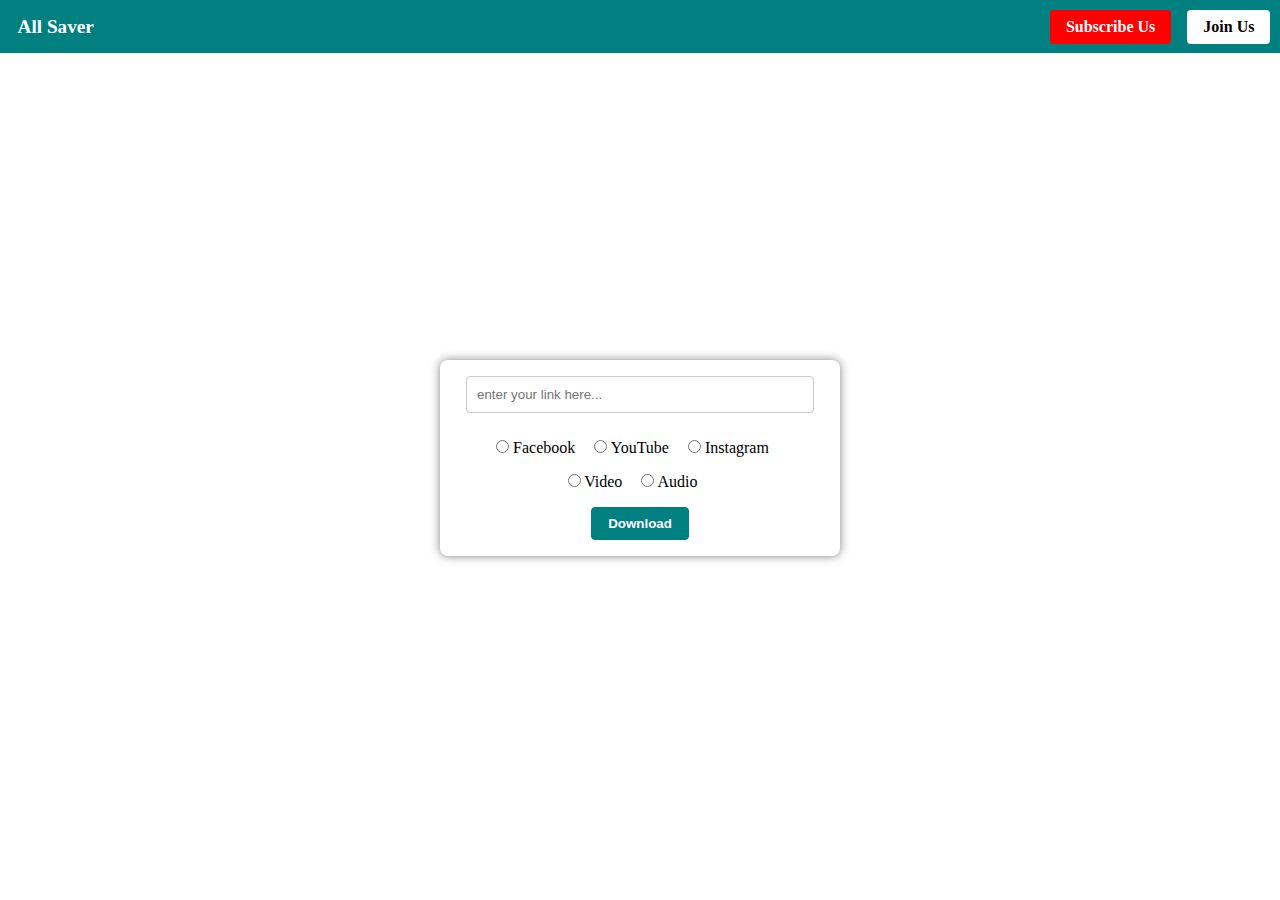
<file: src/main/resources/static/index.html>
<!DOCTYPE html>
<html lang="en">
<head>
    <meta charset="UTF-8">
    <title>All Saver</title>
    <link rel="stylesheet" href="css/style.css">
</head>
<body>
    <nav class="nav-bar">
        <div class="nav-header">
            <a href="#" class="all-saver-logo-btn">All Saver</a>
        </div>
        <div class="nav-links">
            <a href="#" class="yt-sub-btn">Subscribe Us</a>
            <a href="#" class="social-links">Join Us</a>
        </div>
    </nav>

    <div class="container">
        <div class="box">
            <form id="downloadForm" method="post">
                <input type="text" placeholder="enter your link here..." id="downloadUrl">
                <div class="check-boxes">
                    <label><input type="radio" name="platformName" value="Facebook"> Facebook</label>
                    <label><input type="radio" name="platformName" value="YouTube"> YouTube</label>
                    <label><input type="radio" name="platformName" value="Instagram"> Instagram</label>
                </div>
                <div class="select-video-audio">
                    <label><input type="radio" name="downloadType" value="Video"> Video</label>
                    <label><input type="radio" name="downloadType" value="Audio"> Audio</label>
                </div>
                <button class="get-video-btn" type="button" onclick="submitForm()">Download</button>
            </form>
        </div>
    </div>

    <script>
        function submitForm() {
            const downloadUrl = document.getElementById('downloadUrl').value;
            const platformName = document.querySelector('input[name="platformName"]:checked').value;
            const downloadType = document.querySelector('input[name="downloadType"]:checked').value;

            const formData = {
                downloadUrl: downloadUrl,
                platformName: platformName,
                downloadType: downloadType
            };

            // Send an asynchronous POST request
            fetch('/v1/api/download', {
                method: 'POST',
                headers: {
                    'Content-Type': 'application/json'
                },
                body: JSON.stringify(formData)
            })
            .then(response => response.json())
            .then(data => {
                // Handle the response as needed
                console.log(data);
                // You can redirect or perform other actions based on the response
                window.location.href = '/success';
            })
            .catch(error => {
                // Handle errors
                console.error('Error:', error);
            });
        }
    </script>
</body>
</html>
</file>
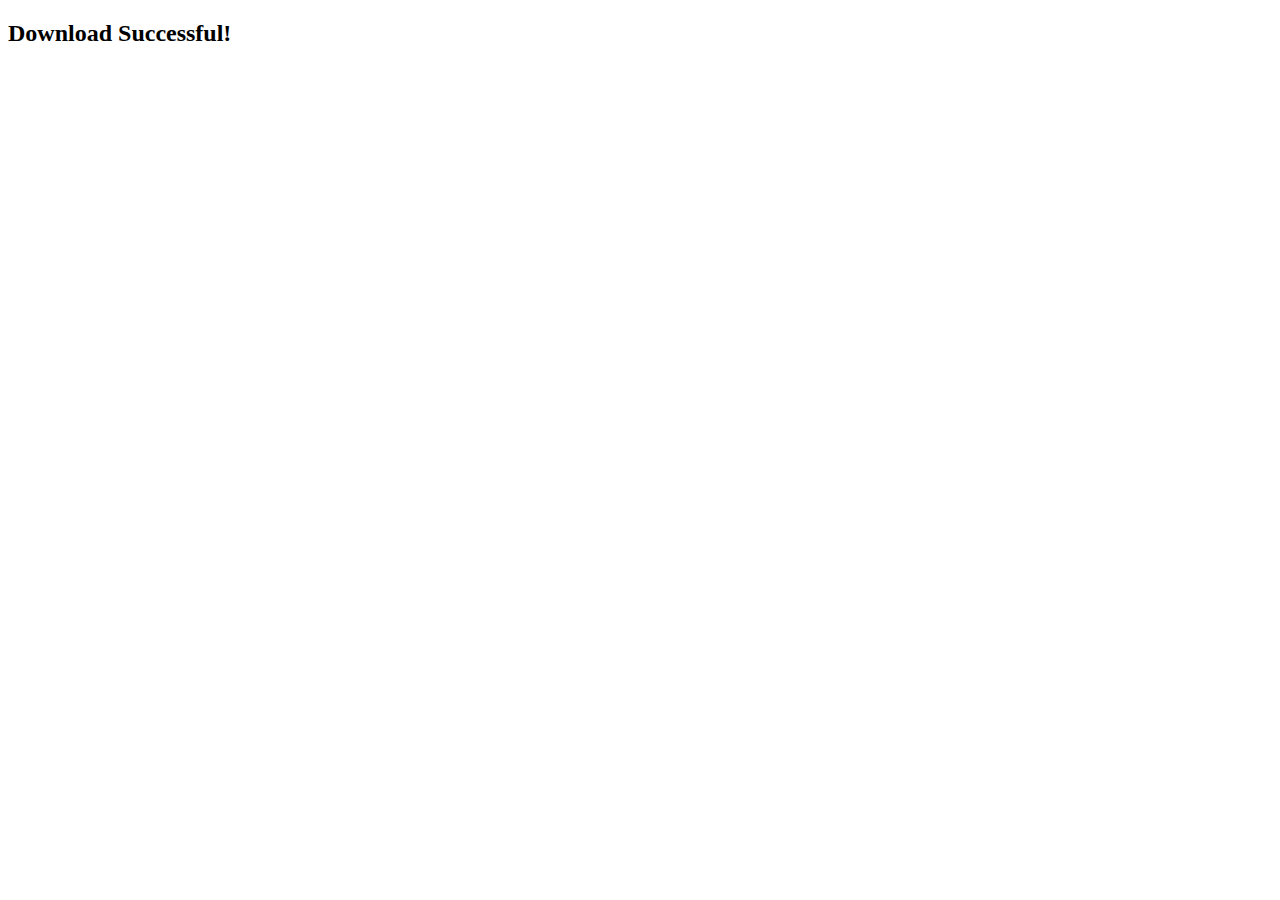
<file: src/main/resources/templates/success.html>
<!DOCTYPE html>
<html lang="en" xmlns:th="http://www.thymeleaf.org">
<head>
    <meta charset="UTF-8">
    <title>Success</title>
</head>
<body>
<h2>Download Successful!</h2>
<!-- Add any content you want for the success page -->
</body>
</html>
</file>
<file: src/main/resources/static/css/style.css>
* {
    padding: 0;
    margin: 0;
    box-sizing: border-box;
}

body {
    font-family: serif, sans-serif;
    font-size: 1rem;
}

.nav-bar {
    display: flex;
    justify-content: space-between;
    align-items: center;
    padding: 0.6rem;
    background-color: teal;
}

.all-saver-logo-btn {
    padding: 0.5rem;
    text-decoration: none;
    color: white;
    font-weight: bold;
    font-size: 1.2rem;
}

.nav-links {
    display: flex;
    gap: 1rem;
}

.yt-sub-btn {
    padding: 0.5rem 1rem;
    text-decoration: none;
    background-color: red;
    color: white;
    border: none;
    border-radius: 4px;
    font-weight: bold;
    font-size: 1rem;
    transition: 0.4s;
}

.yt-sub-btn:hover {
    background-color: white;
    color: black;
}

.social-links {
    padding: 0.5rem 1rem;
    text-decoration: none;
    background-color: white;
    color: black;
    border: none;
    border-radius: 4px;
    font-weight: bold;
    font-size: 1rem;
    transition: 0.4s;
}

.social-links:hover {
    background-color: rgb(38, 218, 218);
    color: white;
}

.container {
    height: 90vh;
    display: flex;
    justify-content: center;
    align-items: center;
}

.box {
    width: 100%;
    max-width: 400px;
    padding: 1rem;
    margin: auto;
    /* Center horizontally */
    display: flex;
    flex-direction: column;
    justify-content: center;
    align-items: center;
    background-color: white;
    border-radius: 8px;
    box-shadow: 0 0 10px rgba(0, 0, 0, 0.5);
}

form {
    width: 100%;
    display: flex;
    flex-direction: column;
    gap: 1rem;
    justify-content: center;
    align-items: center;
}

input[type="text"] {
    width: calc(100% - 20px);
    padding: 10px;
    margin-bottom: 10px;
    border: 1px solid #ccc;
    border-radius: 4px;
    box-sizing: border-box;
}


.check-boxes label,
.select-video-audio label {
    margin-right: 15px;
    display: inline-block;
    cursor: pointer;
}

.get-video-btn {
    background-color: teal;
    color: white;
    padding: 0.5rem 1rem;
    font-weight: 600;
    border: none;
    border-radius: 4px;
    border: 1px solid teal;
    cursor: pointer;
    transition: 0.3s;
}

.get-video-btn:hover {
    background-color: white;
    color: black;
    font-weight: 600;
    border: 1px solid black;
}
</file>
